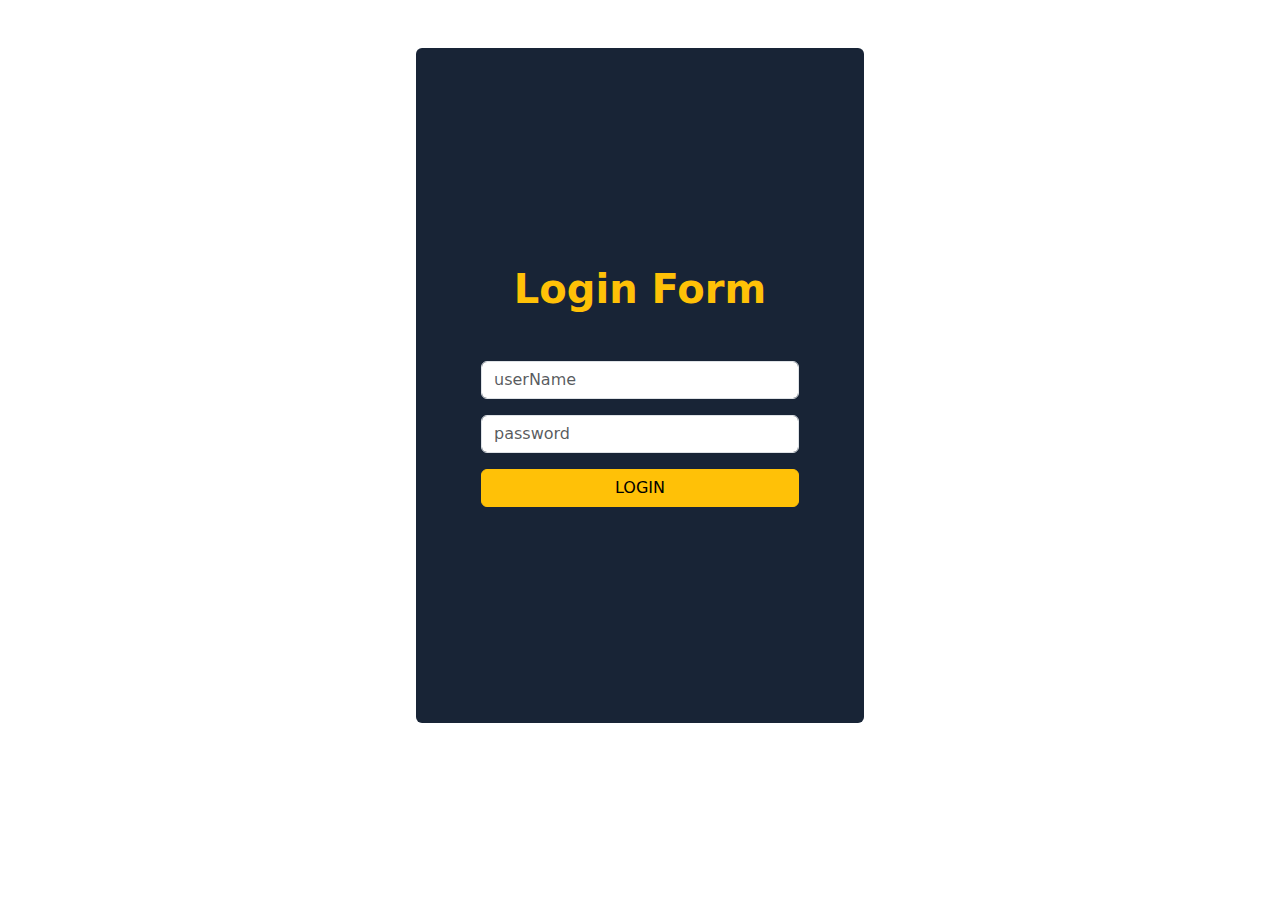
<file: Task_1/index.html>
<!DOCTYPE html>
<html lang="en">
<head>
    <meta charset="UTF-8">
    <meta name="viewport" content="width=device-width, initial-scale=1.0">
    <title>Document</title>
    <link rel="stylesheet" href="css/all.min.css">
    <link rel="stylesheet" href="css/bootstrap.min.css">
    <link rel="stylesheet" href="css/main.css">
</head>
<body>
    
    <div id="currentDiv" class="container  py-5  mt-5 d-flex justify-content-center align-items-center rounded-2 " >
        <div class="list_content w-75   ">
            <h1 class="fw-bold text-center text-warning mb-5 ">Login Form</h1>
            <input type="text" class="form-control mb-3" name="" id="userName" placeholder="userName">
            <input type="password" class="form-control mb-3" name="" id="password" placeholder="password">
            <button id="addBtn" onclick="checkInput() " class="btn d-block btn-warning w-100">LOGIN</button>
        </div>
    </div>


    




    <script src="./js/bootstrap.bundle.js"></script>
    <script src="./js/main.js"></script>

</body>
</html>
</file>
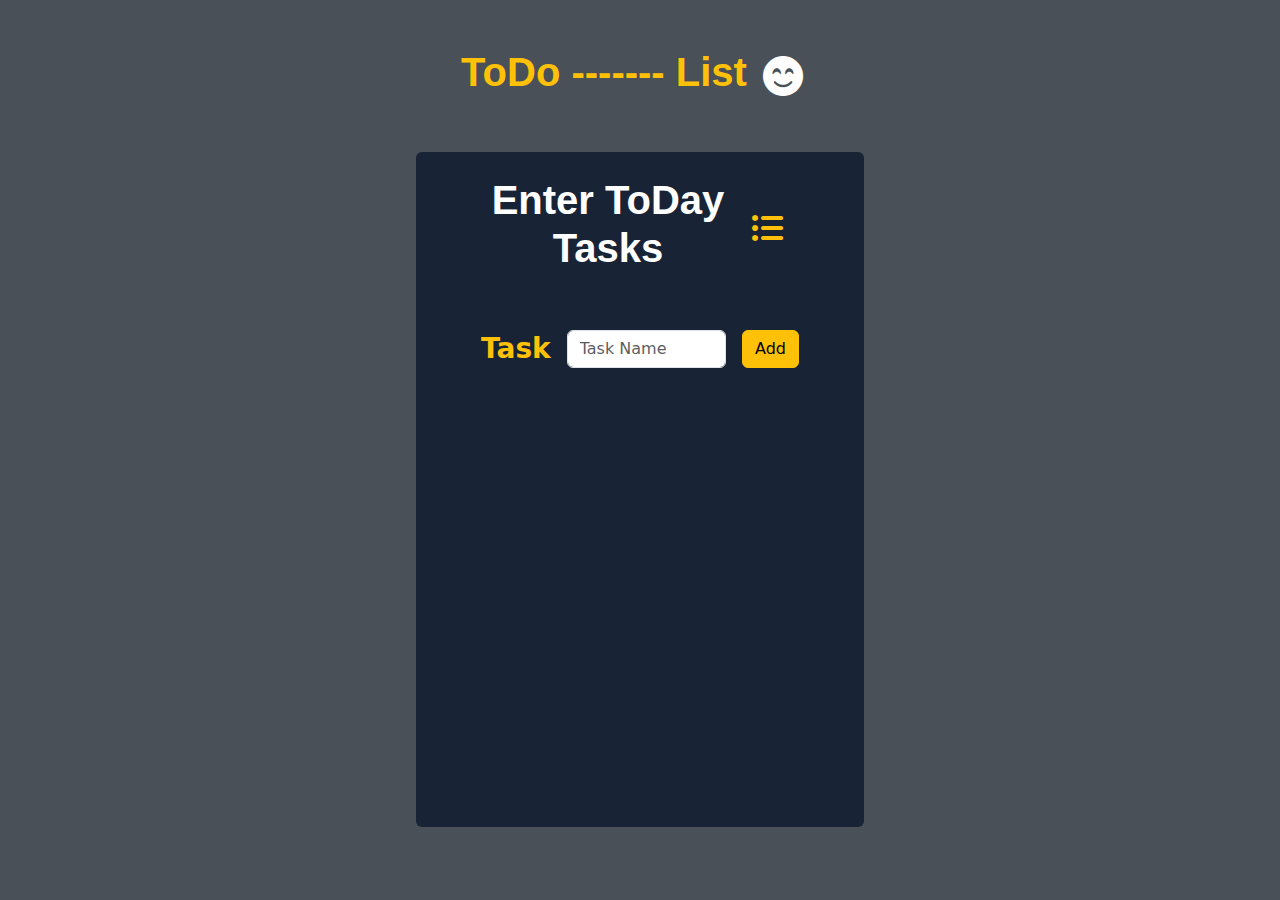
<file: task_2/index.html>
<!DOCTYPE html>
<html lang="en">
<head>
    <meta charset="UTF-8">
    <meta name="viewport" content="width=device-width, initial-scale=1.0">
    <title>Document</title>
    <!-- -----------------------------------Google Fonts---------------------------------------------------- -->
    <link rel="preconnect" href="https://fonts.googleapis.com">
<link rel="preconnect" href="https://fonts.gstatic.com" crossorigin>
<link href="https://fonts.googleapis.com/css2?family=Poppins:wght@400;600;700&family=Ubuntu+Condensed&display=swap" rel="stylesheet">
<!-- -----------------------------------------Css_ Links------------------------------------------ -->
    <link rel="stylesheet" href="css/all.min.css">
    <link rel="stylesheet" href="css/bootstrap.min.css">
    <link rel="stylesheet" href="css/main.css">
</head>
<body >
    <div class="page_header d-flex mb-5 justify-content-center align-items-center mt-5 ">
    <h1 class="fw-bold  text-center text-warning  ">ToDo ------- List</h1>
    <i class="fa-solid fa-face-smile-beam text-white fw-bold fs-1  px-3"></i>
    </div>
    <div class="container py-4  mt-5 d-flex justify-content-center align-items-center rounded-2" >
        <div class="list_content w-75 h-100 ">
            <div class="list_header d-flex mb-5 justify-content-center align-items-center ">
                <h1 class="fw-bold text-center text-white ">Enter ToDay Tasks</h1>
                <i class="fa-solid fa-list-ul text-warning fw-bold fs-2  px-3"></i>
            </div>
        
            <div class="submition_Btn d-flex justify-content-center align-items-center mb-4">
                <span class="fw-bold text-warning fs-3 ">Task</span>
                <input type="text" class=" form-control mx-3 " name="" id="taskInfo" placeholder="Task Name">
                <button id="addBtn" onclick="addTasks() " class="btn d-block btn-warning w-25">Add </button>
            </div>
        
            <div id="tableData" >
    
            </div>
            
    
        </div>

    </div>






    <script src="./js/bootstrap.bundle.js"></script>
    <script src="./js/main.js"></script>

</body>
</html>
</file>
<file: Task_1/css/main.css>
.container{
    height: 75vh;
    width: 35%;
    background-color: #182436;
}
</file>
<file: task_2/css/main.css>
textarea{
    resize: none;

}
body{
    background-color: #495057;

}
h1{
font-family: 'Ubuntu Condensed', sans-serif;
}
.container{
    height: 75vh;
    width: 35%;
    background-color: #182436;
}
</file>
